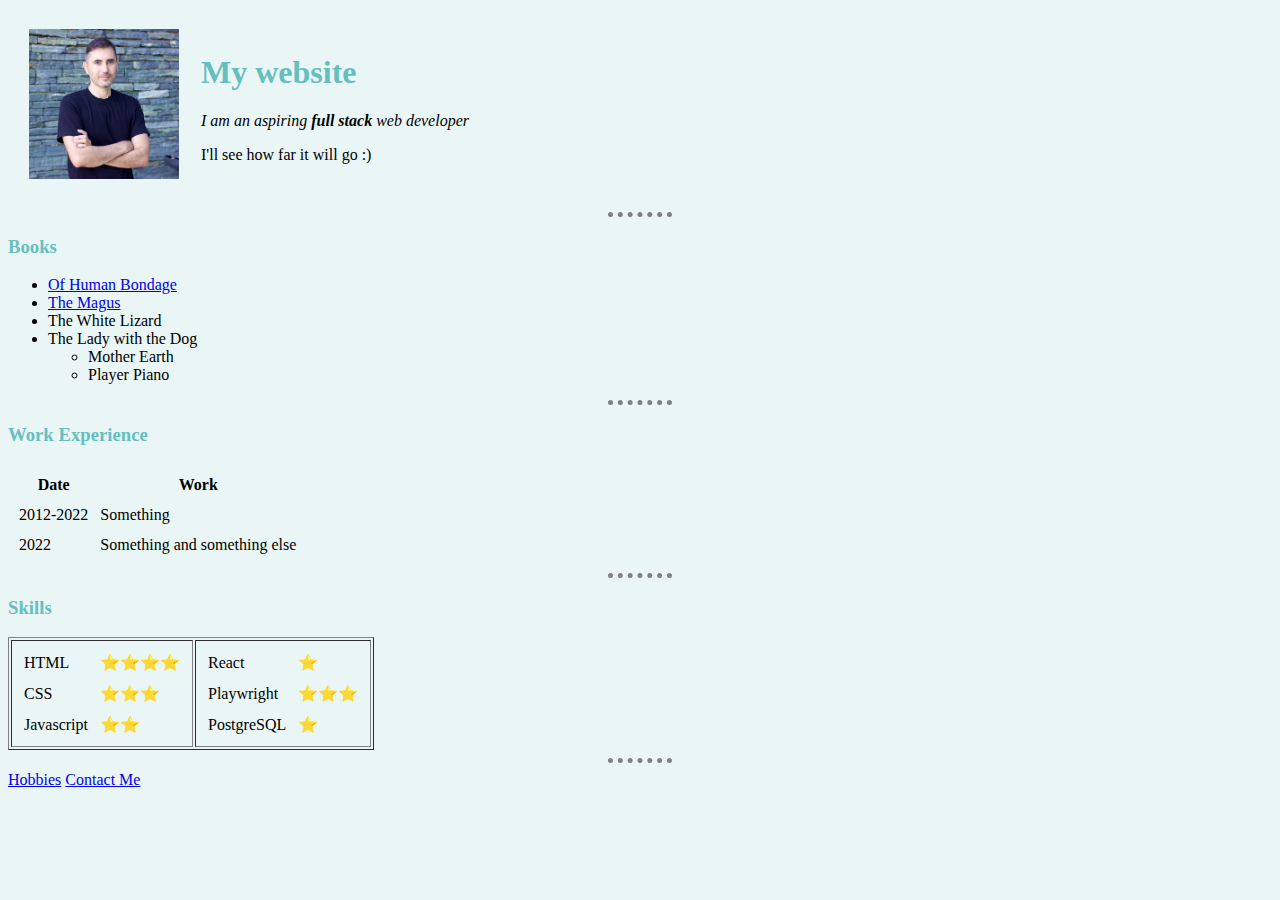
<file: index.html>
<!DOCTYPE html>
<html lang="en">
<head>
    <meta charset="UTF-8">
    <title>My Website</title>
    <link rel="stylesheet" href="css/styles.css">
</head>
<body>
    <table cellspacing="20">
        <tr>
            <td><img src="images/vladi.jpg" alt="is it me?" height="150"></td>
            <td><h1>My website</h1>
                <p><em>I am an aspiring <strong>full stack</strong> web developer</em></p>
                <p>I'll see how far it will go :)</p>
            </td>
        </tr>
    </table>
    <hr>
    <h3>Books</h3>
    <ul>
        <li><a href="https://en.wikipedia.org/wiki/Of_Human_Bondage">Of Human Bondage</a></li>
        <li><a href="https://en.wikipedia.org/wiki/The_Magus_(novel)">The Magus</a></li>
        <li>The White Lizard</li>
        <li>The Lady with the Dog</li>
        <ul>
            <li>Mother Earth</li>
            <li>Player Piano</li>
        </ul>
    </ul>
    <hr>
    <h3>Work Experience</h3>
    <table cellspacing="10">
        <thead>
            <th>Date</th>
            <th>Work</th>
        </thead>
        <tr>
            <td>2012-2022</td>
            <td>Something</td>
        </tr>
        <tr>
            <td>2022</td>
            <td>Something and something else</td>
        </tr>
    </table>
    <hr>
    <h3>Skills</h3>
    <table border="1">
        <tr>
            <td><table cellspacing="10">
                <tr><td>HTML</td><td>⭐⭐⭐⭐</td></tr>
                <tr><td>CSS</td><td>⭐⭐⭐</td></tr>
                <tr><td>Javascript</td><td>⭐⭐</td></tr>
            </table></td>
            <td><table cellspacing="10">
                <tr><td>React</td><td>⭐</td></tr>
                <tr><td>Playwright</td><td>⭐⭐⭐</td></tr>
                <tr><td>PostgreSQL</td><td>⭐</td></tr>
            </table></td>
        </tr>
    </table>
    <hr>
    <div><a href="hobbies.html">Hobbies</a>
         <a href="contact-me.html">Contact Me</a>
    </div>
    <div></div>
</body>
</html>
</file>
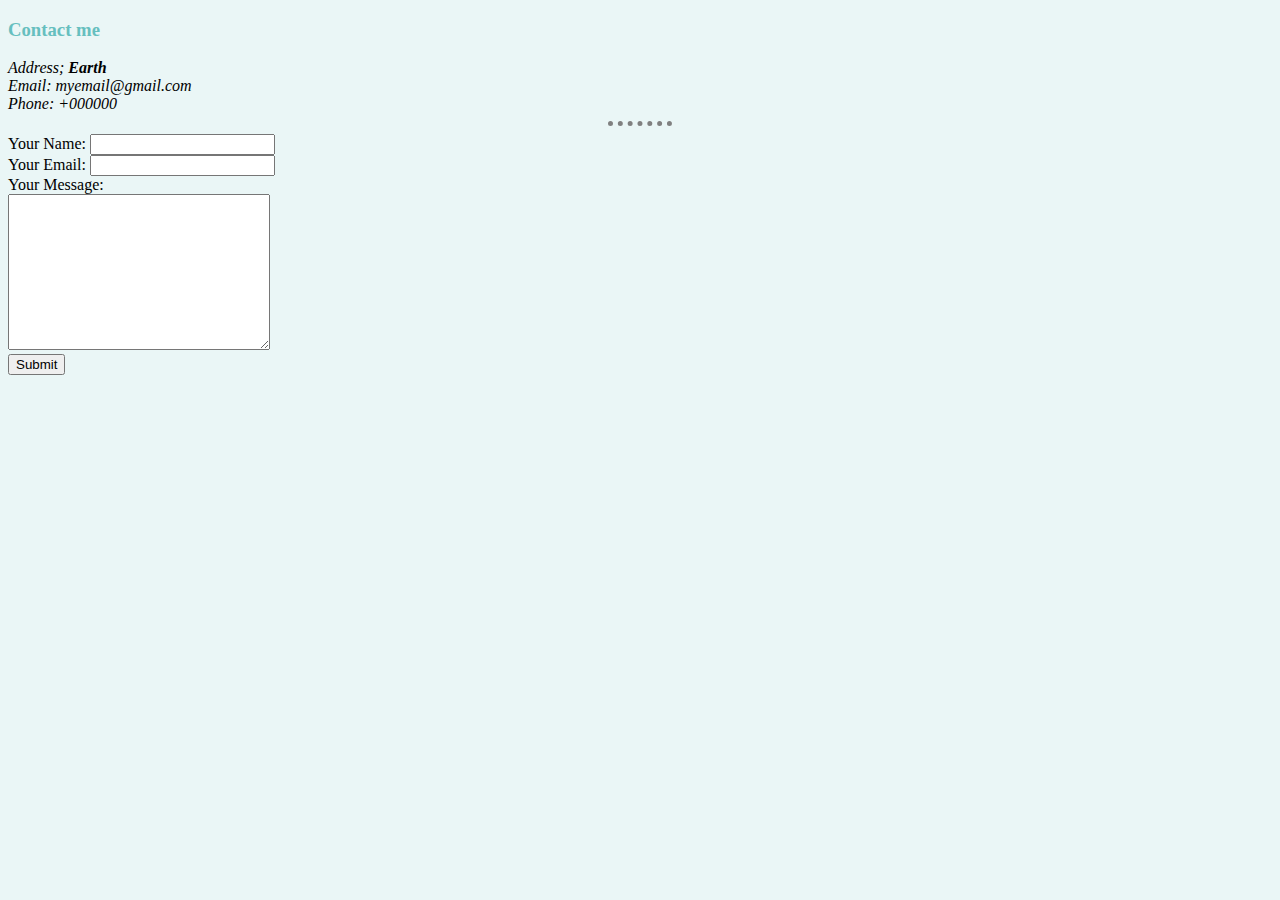
<file: contact-me.html>
<!DOCTYPE html>
<html lang="en">
<head>
    <meta charset="UTF-8">
    <title>Contact me</title>
    <link rel="stylesheet" href="css/styles.css">
</head>
<body>
    <h3>Contact me</h3>
    <div><em>Address; <strong>Earth</strong></em></div>
    <div><em>Email: myemail@gmail.com</em></div>
    <div><em>Phone: +000000</em></div>
    <hr>
    <form action="mailto:myemail@gmail.com" method="post" enctype="text/plain">
        <label for="">Your Name:</label>
        <input type="text" name="yourName">
        <br>
        <label for="">Your Email:</label>
        <input type="email" name="yourEmail">
        <br>
        <label for="">Your Message:</label>
        <br>
        <textarea name="yourMessage" id="" cols="30" rows="10"></textarea>
        <br>
        <input type="submit" value="Submit">
    </form>
</body>
</html>
</file>
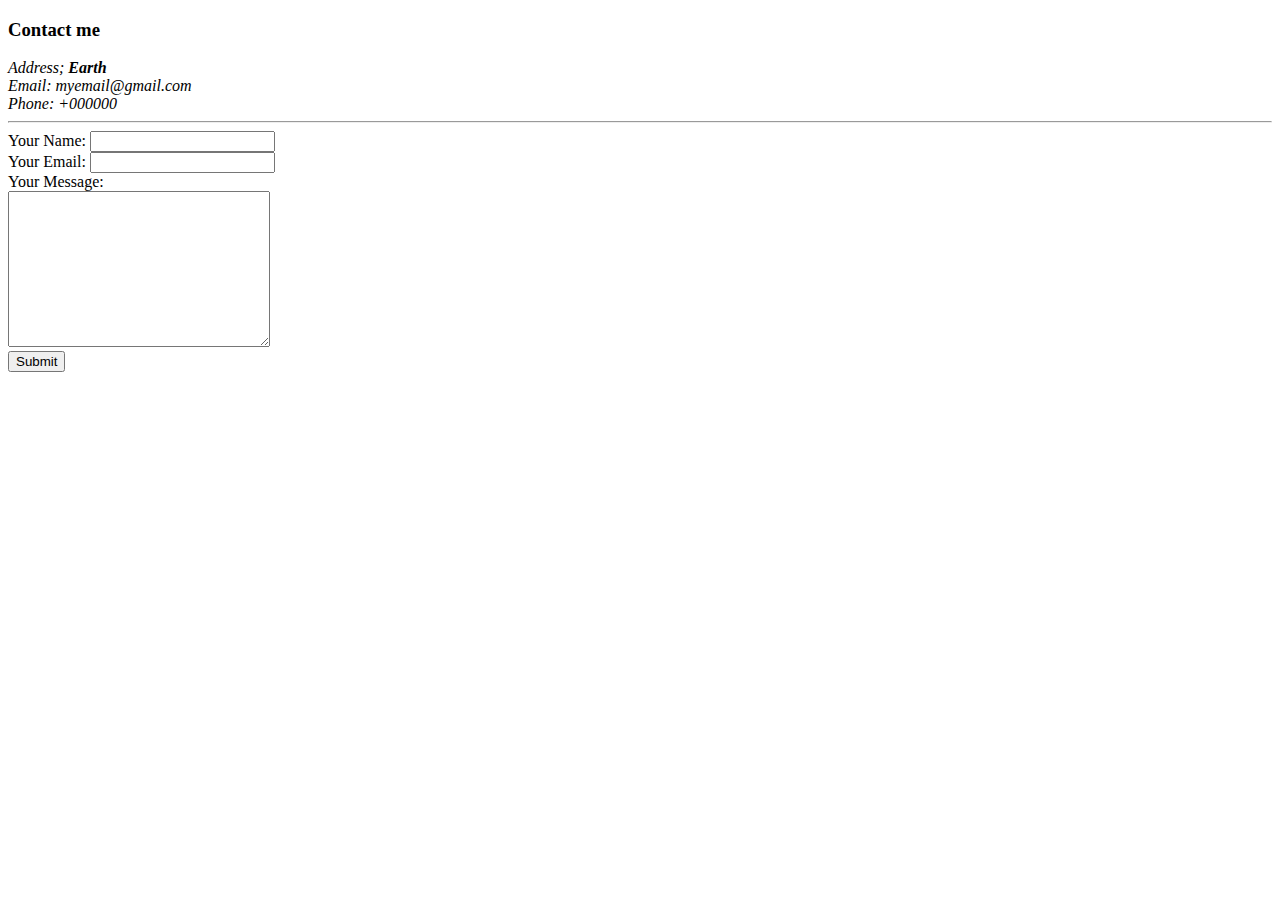
<file: contacts.html>
<!DOCTYPE html>
<html lang="en">
<head>
    <meta charset="UTF-8">
    <title>My website</title>
</head>
<body>
    <h3>Contact me</h3>
    <div><em>Address; <strong>Earth</strong></em></div>
    <div><em>Email: myemail@gmail.com</em></div>
    <div><em>Phone: +000000</em></div>
    <hr>
    <form action="mailto:myemail@gmail.com" method="post" enctype="text/plain">
        <label for="">Your Name:</label>
        <input type="text" name="yourName">
        <br>
        <label for="">Your Email:</label>
        <input type="email" name="yourEmail">
        <br>
        <label for="">Your Message:</label>
        <br>
        <textarea name="yourMessage" id="" cols="30" rows="10"></textarea>
        <br>
        <input type="submit" value="Submit">
    </form>
</body>
</html>
</file>
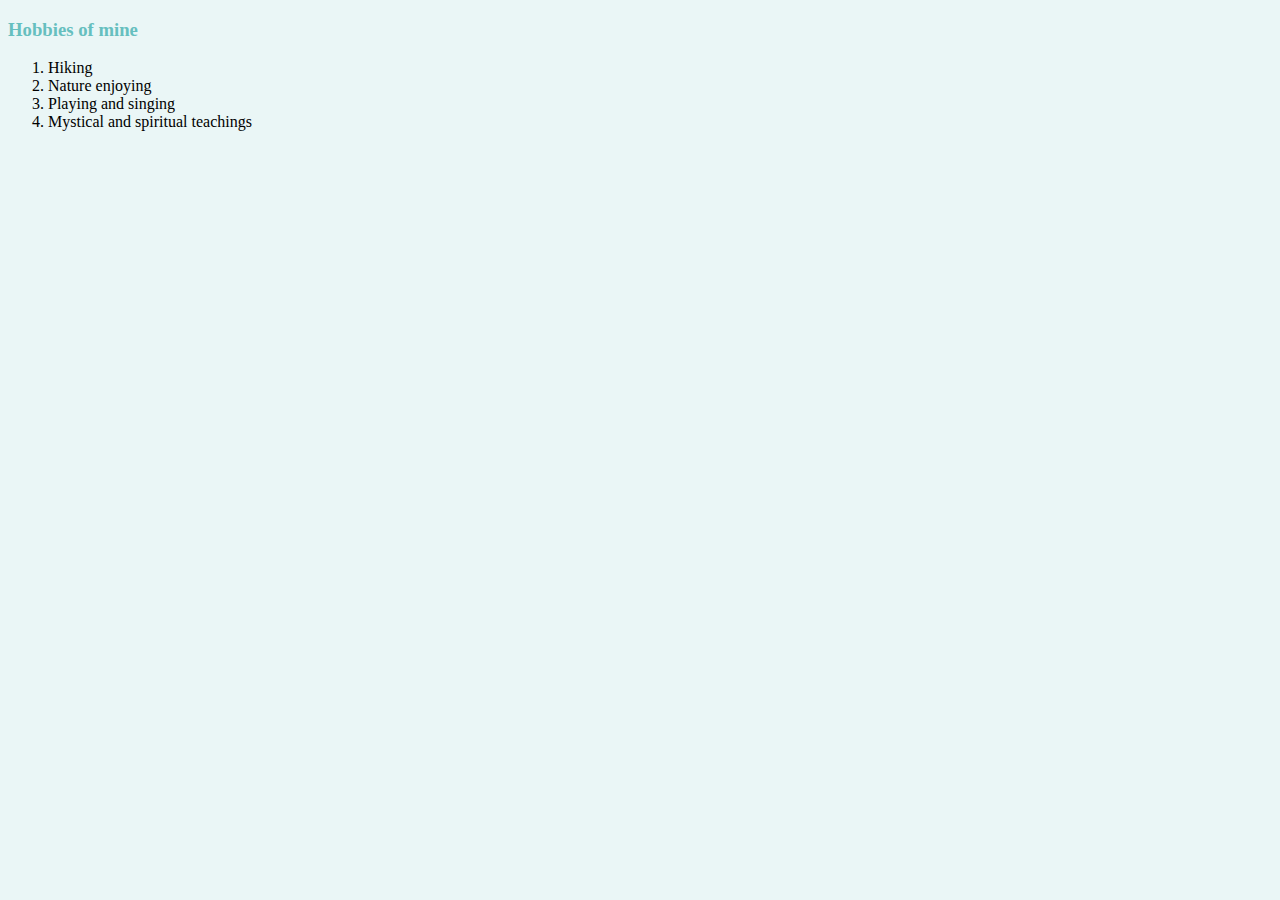
<file: hobbies.html>
<!DOCTYPE html>
<html lang="en">
<head>
    <meta charset="UTF-8">
    <title>Hobbies</title>
    <link rel="stylesheet" href="css/styles.css">
</head>
<body>
    <h3>Hobbies of mine</h3>
    <ol>
        <li>Hiking</li>
        <li>Nature enjoying</li>
        <li>Playing and singing</li>
        <li>Mystical and spiritual teachings</li>
    </ol>
</body>
</html>
</file>
<file: css/styles.css>
body {
    background-color: #EAF6F6;
}
hr {
    border-style: dotted none none;
    border-color: grey;
    border-width: 5px;
    width: 5%;
}
h1 {
    color: #66BFBF;
}
h3 {
    color: #66BFBF;
}
</file>
